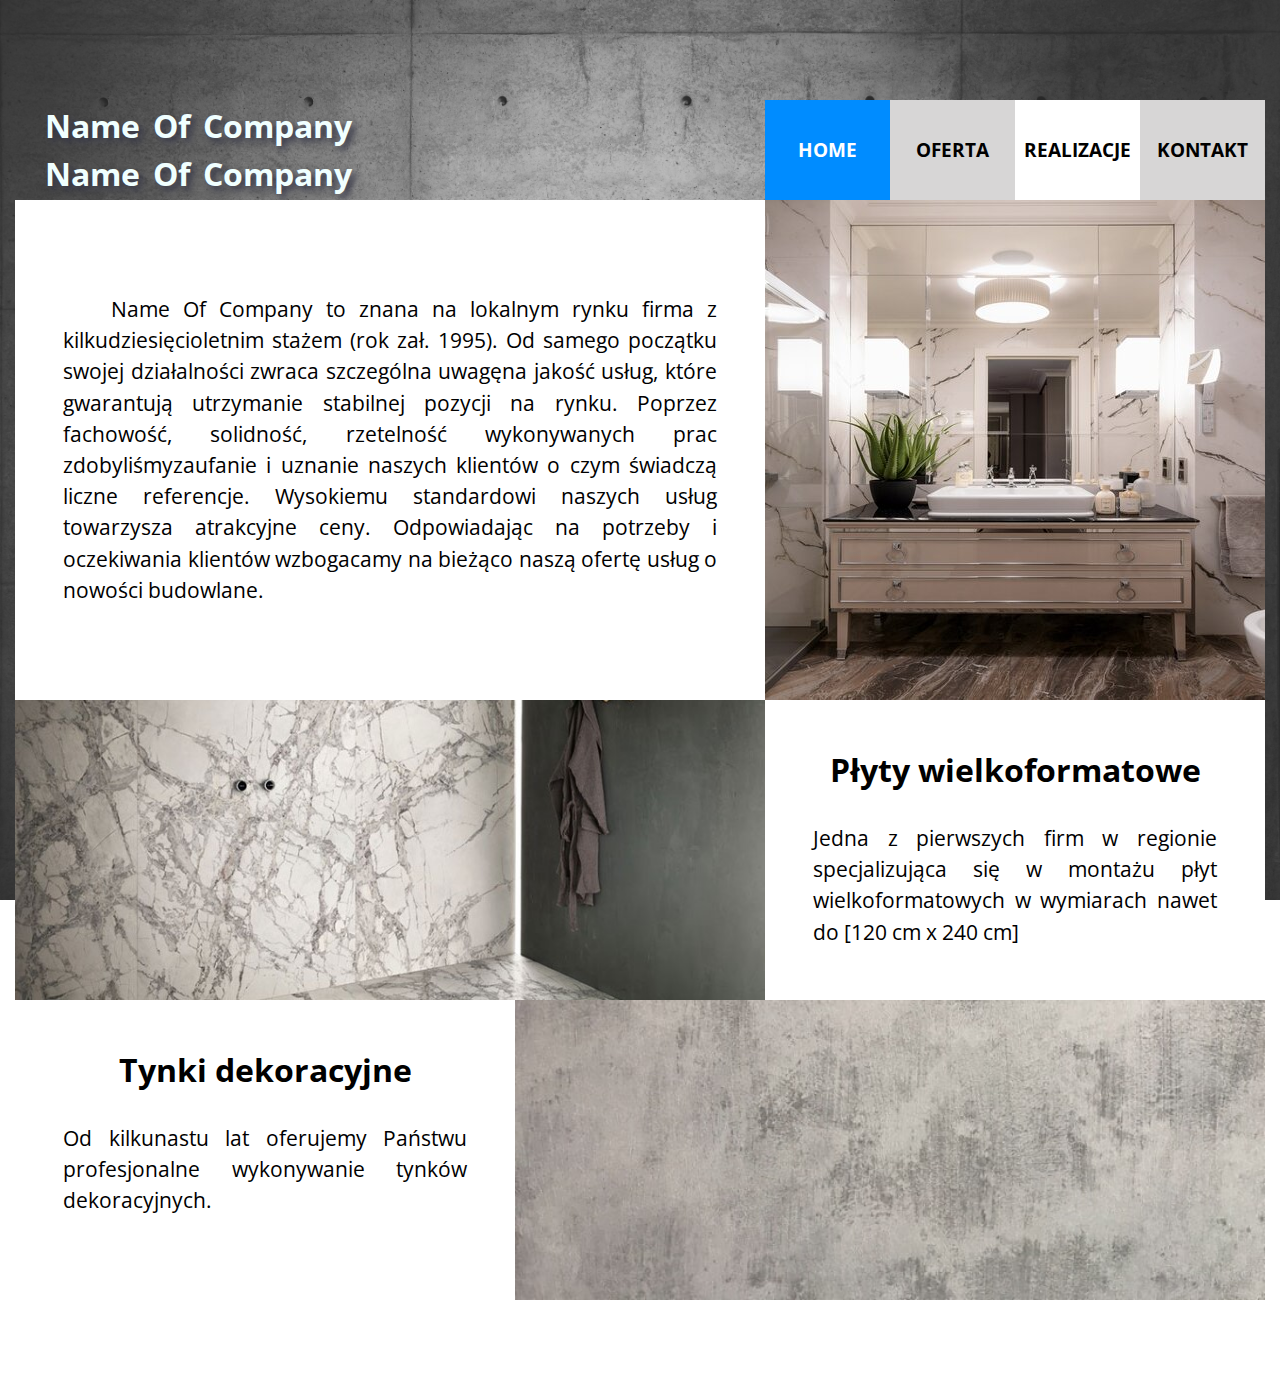
<file: Index.html>
<!DOCTYPE html>
<html lang="en">
  <head>
    <meta charset="UTF-8" />
    <meta http-equiv="X-UA-Compatible" content="IE=edge" />
    <meta name="viewport" content="width=device-width, initial-scale=1.0" />
    <title>Home</title>
    <link rel="stylesheet" href="./css/header.css" />
    <link rel="stylesheet" href="./css/home.css" />

    <link rel="preconnect" href="https://fonts.googleapis.com" />
    <link rel="preconnect" href="https://fonts.gstatic.com" crossorigin />
    <link
      href="https://fonts.googleapis.com/css2?family=Open+Sans:wght@300&display=swap"
      rel="stylesheet"
    />
  </head>

  <style type="text/css">
    body {
      background: url('./assets/images/bgg-image.jpg') no-repeat fixed;
      background-size: cover;
      margin: 0px;
    }
  </style>

  <body>
    <header class="header">
      <div class="wrapper">
        <div class="logo">
          <p>Name Of Company</p>
          <p>Name Of Company</p>
        </div>
        <div class="hamburger">
          <span class="bar"></span>
          <span class="bar"></span>
          <span class="bar"></span>
          <span class="bar"></span>
        </div>
        <div class="navigation">
          <li class="active" data-id="0"><a href="Index.html">Home</a></li>
          <li data-id="1"><a href="offer.html">Oferta</a></li>
          <li data-id="2"><a href="realizacje.html">Realizacje</a></li>
          <li data-id="3"><a href="kontakt.html">Kontakt</a></li>
        </div>
      </div>
    </header>
    <section class="sectionHome">
      <div class="containerHome">
        <div class="mainHome">
          <p>
            Name Of Company to znana na lokalnym rynku firma z kilkudziesięcioletnim
            stażem (rok zał. 1995). Od samego początku swojej działalności
            zwraca szczególna uwagęna jakość usług, które gwarantują utrzymanie
            stabilnej pozycji na rynku. Poprzez fachowość, solidność, rzetelność
            wykonywanych prac zdobyliśmyzaufanie i uznanie naszych klientów o
            czym świadczą liczne referencje. Wysokiemu standardowi naszych usług
            towarzysza atrakcyjne ceny. Odpowiadając na potrzeby i oczekiwania
            klientów wzbogacamy na bieżąco naszą ofertę usług o nowości
            budowlane.
          </p>
        </div>
        <div class="sliders">
          <ul class="sliderContener">
            <li class="slider"><img src="./assets/images/Slider/rs1.jpg" alt="" /></li>
            <li class="slider hidden"><img src="./assets/images/Slider/rs2.jpg" alt="" /></li>
            <li class="slider hidden"><img src="./assets/images/Slider/rs3.jpg" alt="" /></li>
            <li class="slider hidden"><img src="./assets/images/Slider/rs5.jpg" alt="" /></li>
          <ul>
        </div>
      </div>
      <div class="middleHome">
        <div class="one"><img class="image" src="./assets/images/image5.jpg" alt="" /></div>
        <div class="two">
          <h1>Płyty wielkoformatowe</h1>
          <p>
            Jedna z pierwszych firm w regionie specjalizująca się w montażu płyt
            wielkoformatowych w wymiarach nawet do [120 cm x 240 cm]
          </p>
        </div>
      </div>
      <div class="bottonHome">
        <div class="three">
          <h1>Tynki dekoracyjne</h1>
          <p>
            Od kilkunastu lat oferujemy Państwu profesjonalne wykonywanie tynków
            dekoracyjnych.
          </p>
        </div>
        <div class="four"><img src="./assets/images/image6.jpg" alt="" /></div>
      </div>
    </section>
  </body>
  <script src="./js/slider.js"></script>
  <script src="./js/hamburger.js"></script>
</html>
</file>
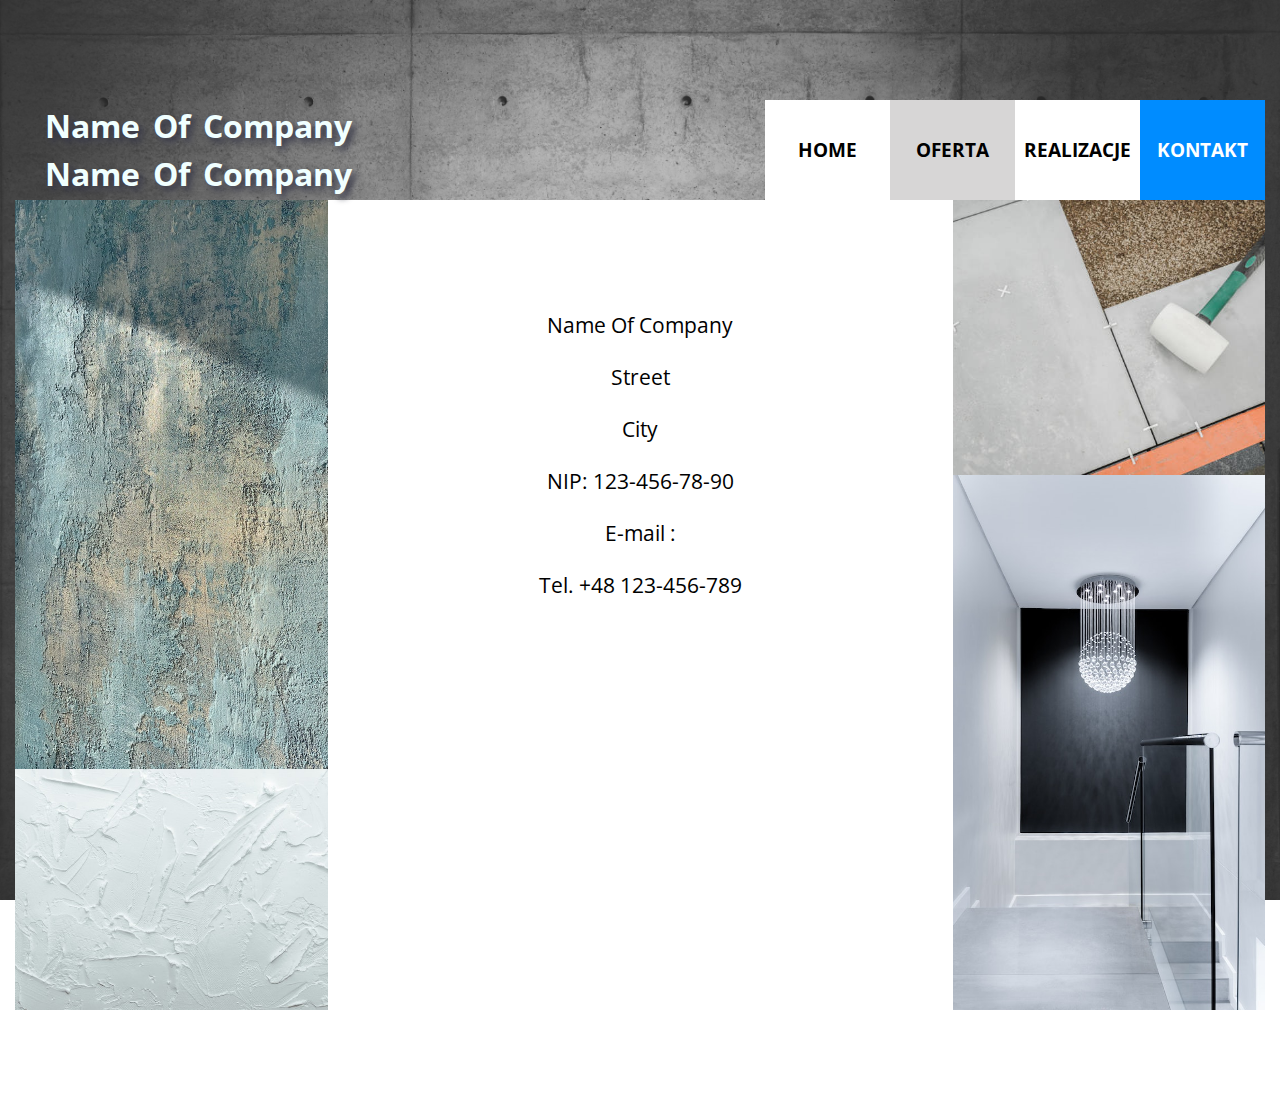
<file: kontakt.html>
<!DOCTYPE html>
<html lang="en">
  <head>
    <meta charset="UTF-8" />
    <meta http-equiv="X-UA-Compatible" content="IE=edge" />
    <meta name="viewport" content="width=device-width, initial-scale=1.0" />
    <title>Contact</title>
    <link rel="stylesheet" href="./css/header.css" />
    <link rel="stylesheet" href="./css/contact.css" />

    <link rel="preconnect" href="https://fonts.googleapis.com" />
    <link rel="preconnect" href="https://fonts.gstatic.com" crossorigin />
    <link
      href="https://fonts.googleapis.com/css2?family=Open+Sans:wght@300&display=swap"
      rel="stylesheet"
    />
  </head>

  <style type="text/css">
    body {
      background: url('./assets/images/bgg-image.jpg') no-repeat fixed;
      background-size: cover;
      margin: 0px;
    }
  </style>

  <body>
    <header class="header">
      <div class="wrapper">
        <div class="logo">
          <p>Name Of Company</p>
          <p>Name Of Company</p>
        </div>
        <div class="hamburger">
          <span class="bar"></span>
          <span class="bar"></span>
          <span class="bar"></span>
          <span class="bar"></span>
        </div>
        <div class="navigation">
          <li><a href="Index.html">Home</a></li>
          <li><a href="offer.html">Oferta</a></li>
          <li><a href="realizacje.html">Realizacje</a></li>
          <li class="active"><a href="kontakt.html">Kontakt</a></li>
        </div>
      </div>
    </header>
    <section class="sectionContact">
      <div class="containerContact">
        <div class="mainContactLeft">
          <li class="image"><img src="./assets/images/image7.jpg" alt="" /></li>
          <li class="image"><img src="./assets/images/image8.jpg" alt="" /></li>
        </div>
        <div class="mainContact">
          <p>Name Of Company</p>
          <p>Street</p>
          <p>City</p>
          <p>NIP: 123-456-78-90</p>
          <p>E-mail : </p>
          <p>Tel. +48 123-456-789</p>
        </div>
        <div class="mainContactRight">
          <li class="image"><img src="./assets/images/image9.jpg" alt="" /></li>
          <li class="image"><img src="./assets/images/image10.jpg" alt="" /></li>
        </div>
      </div>
    </section>
  </body>
  <script src="./js/hamburger.js"></script>
</html>
</file>
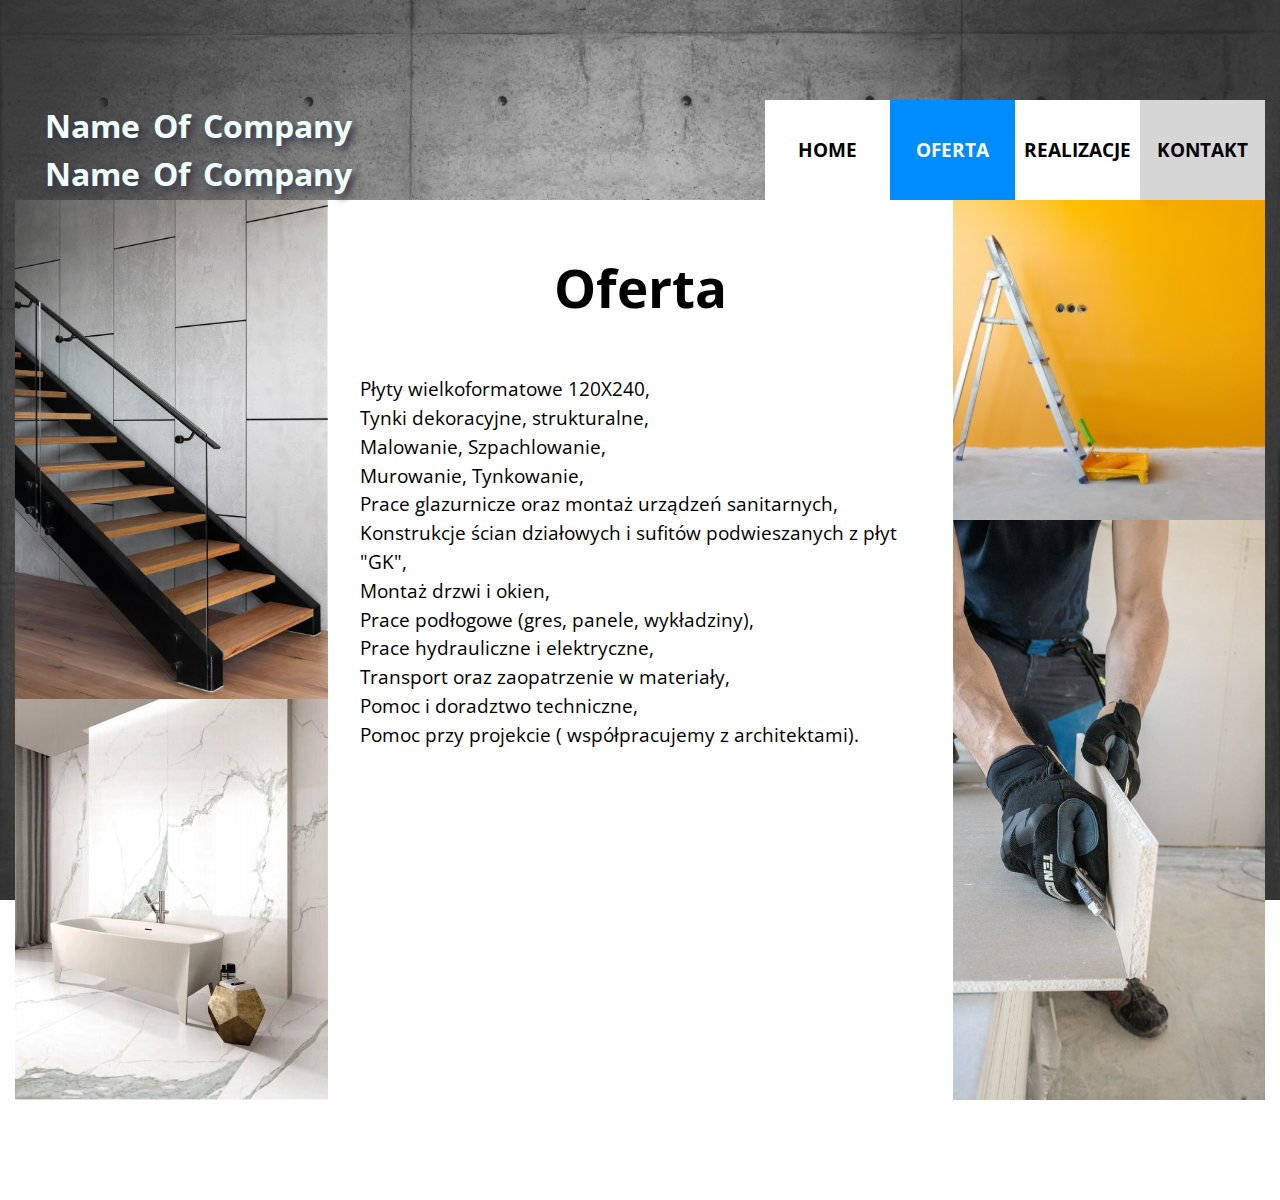
<file: offer.html>
<!DOCTYPE html>
<html lang="en">
  <head>
    <meta charset="UTF-8" />
    <meta http-equiv="X-UA-Compatible" content="IE=edge" />
    <meta name="viewport" content="width=device-width, initial-scale=1.0" />
    <title>Offer</title>
    <link rel="stylesheet" href="./css/header.css" />
    <link rel="stylesheet" href="./css/offer.css" />

    <link rel="preconnect" href="https://fonts.googleapis.com" />
    <link rel="preconnect" href="https://fonts.gstatic.com" crossorigin />
    <link
      href="https://fonts.googleapis.com/css2?family=Open+Sans:wght@300&display=swap"
      rel="stylesheet"
    />
  </head>

  <style type="text/css">
    body {
      background: url('./assets/images/bgg-image.jpg') no-repeat fixed;
      background-size: cover;
      margin: 0px;
    }
  </style>

  <body>
    <header class="header">
      <div class="wrapper">
        <div class="logo">
          <p>Name Of Company</p>
          <p>Name Of Company</p>
        </div>
        <div class="hamburger">
          <span class="bar"></span>
          <span class="bar"></span>
          <span class="bar"></span>
          <span class="bar"></span>
        </div>
        <div class="navigation">
          <li><a href="Index.html">Home</a></li>
          <li class="active"><a href="offer.html">Oferta</a></li>
          <li><a href="realizacje.html">Realizacje</a></li>
          <li><a href="kontakt.html">Kontakt</a></li>
        </div>
      </div>
    </header>
    <section class="sectionOffer">
      <div class="containerOffer">
        <div class="mainOfferLeft">
          <li class="image"><img src="./assets/images/image1.jpg" alt="" /></li>
          <li class="image"><img src="./assets/images/image2.jpg" alt="" /></li>
        </div>
        <div class="mainOfferMiddle">
          <h1>Oferta</h1>
          <p>
            Płyty wielkoformatowe 120X240,<br />Tynki dekoracyjne, strukturalne,<br />Malowanie,
            Szpachlowanie,<br />Murowanie, Tynkowanie,<br />Prace glazurnicze oraz
            montaż urządzeń sanitarnych,<br />Konstrukcje ścian działowych i
            sufitów podwieszanych z płyt "GK",<br />Montaż drzwi i okien,<br />Prace
            podłogowe (gres, panele, wykładziny),<br />Prace hydrauliczne i
            elektryczne,<br />Transport oraz zaopatrzenie w materiały,<br />
            Pomoc i doradztwo techniczne,<br />Pomoc przy projekcie (
            współpracujemy z architektami).
          </p>
        </div>
        <div class="mainOfferRight">
          <li class="image"><img src="./assets/images/image3.jpg" alt="" /></li>
          <li class="image"><img src="./assets/images/image4.jpg" alt="" /></li>
        </div>
      </div>
    </section>
  </body>
  <script src="./js/hamburger.js"></script>
</html>
</file>
<file: css/header.css>
* {
  box-sizing: border-box;
  margin: 0;
  padding: 0;
}

.header {
  align-items: flex-end;
  display: flex;
  height: 200px;
  justify-content: center;
  width: 100%;
}

.wrapper {
  display: flex;
  max-width: 1250px;
  width: 100%;
}

.hamburger {
  display: none;
  cursor: pointer;
}

.bar {
  display: block;
  width: 25px;
  height: 3px;
  margin: 5px auto;
  -webkit-transition: all 0.3s ease-in-out;
  transition: all 0.3s ease-in-out;
  background-color: white;
}

.navigation {
  align-self: flex-end;
  background-color: rgb(255, 255, 255);
  display: flex;
  float: right;
  height: 100px;
  list-style: none;
  width: 100%;
  width: 500px;
}

.navigation > li:nth-child(even) {
  background-color: rgb(215, 214, 214);
}

.navigation li {
  align-items: center;
  display: flex;
  height: 100px;
  justify-content: center;
  width: 125px;
}

.navigation li a {
  color: inherit;
  display: inline-block;
  font-family: 'Open Sans', sans-serif;
  font-size: 1.2rem;
  font-weight: bold;
  height: 100%;
  line-height: 100px;
  text-align: center;
  text-decoration: none;
  text-transform: uppercase;
  width: 100%;
}

.navigation .active {
  background-color: rgb(0, 140, 255) !important;
  color: white;
}
.navigation :hover {
  background-color: rgb(0, 140, 255) !important;
  color: white;
}

.logo {
  display: flex;
  flex-flow: column;
  justify-content: center;
  margin-bottom: 0px;
  margin-left: 30px;
  width: 100%;
}

.logo p {
  color: azure;
  font-family: 'Open Sans', sans-serif;
  font-size: 2rem;
  font-weight: bold;
  line-height: 1.5;
  text-shadow: 4px 4px 6px rgb(53, 54, 71);
  word-spacing: 5px;
}

@media (max-width: 1000px) {
  .header {
    height: auto;
    display: block;
  }

  .wrapper {
    display: block;
    margin: 1rem 0 1rem 0;
  }

  .navigation {
    background-color: white;
    width: auto;
    z-index: 99;
  }

  .navigation li a {
    font-size: 1rem;
  }

  .logo {
    margin: 0 auto;
  }

  .logo p {
    font-size: 1.3rem;
    text-align: center;
  }

  .menuBar {
    display: none;
  }
}

@media (max-width: 768px) {
  .hamburger {
    display: block;
    margin-top: 10px;
  }

  .navigation {
    display: none;
    flex-direction: column;
    margin: 0 auto;
    width: 100%;
    height: 150px;
  }

  .navigation li {
    width: 100%;
    height: 70px;
  }

  .navigation li a {
    line-height: normal;
  }

  .navigation.active {
    display: flex;
  }
}
</file>
<file: css/home.css>
.sectionHome {
  display: flex;
  background-color: rgb(255, 255, 255);
  flex-direction: row;
  flex-wrap: wrap;
  margin: 0 auto;
  max-width: 1250px;
  width: 100%;
  margin-bottom: 100px;
}

.containerHome {
  display: flex;
  height: 500px;
  width: 100%;
}

.mainHome {
  align-items: center;
  background-color: rgb(255, 255, 255);
  display: flex;
  justify-content: center;
  width: calc(100% - 500px);
}

.mainHome p {
  text-align: justify;
  font-family: 'Open Sans', sans-serif;
  font-size: 1.3rem;
  line-height: 1.5;
  margin: 3rem;
  text-indent: 3rem;
}

.sliders {
  align-items: flex-end;
  display: block;
  float: right;
  height: 500px;
  justify-content: flex-end;
  overflow: hidden;
  width: 500px;
}

.sliderContener {
  display: flex;
  height: 500px;
  width: 500px;
}

.slider.hidden {
  display: none;
}

.bottonHome,
.middleHome {
  display: flex;
  width: 100%;
  height: 300px;
}

.middleHome div img,
.bottonHome div img {
  display: flex;
  height: 300px;
  object-fit: cover;
  object-position: left bottom;
  width: 100%;
}

.one,
.four {
  width: 100%;
  max-width: calc(1250px - 500px);
}

.two,
.three {
  align-items: center;
  display: flex;
  flex-direction: column;
  height: 300px;
  width: calc(1250px - 750px);
}


.bottonHome div h1,
.middleHome div h1 {
  margin-top: 3rem;
  font-family: 'Open Sans', sans-serif;
}

.bottonHome div p,
.middleHome div p {
  margin: 2rem 3rem 3rem 3rem;
  text-align: justify;
  font-family: 'Open Sans', sans-serif;
  font-size: 1.3rem;
  line-height: 1.5;
} 

@media (max-width: 1000px) {
  .sectionHome {
    height: auto;
  }

  .containerHome {
    flex-direction: column-reverse;
    height: auto;
  }

  .mainHome {
    margin: 0 auto;
    width: 100%;
  }
  
  .mainHome p {
    font-size: 1rem;
  }

  .slider {
    width: 100%;
    height: 100%;
  }

  .slider img {
    width: 100%;
    height: 100%;
  }

  .sliders {
    margin: 0 auto;
    width: 100%;
    height: 100%;
    max-height: 500px;
    max-width: 500px;
  }

  .sliderContener {
    display: flex;
    height: 100%;
    width: 100%;
  }

  .middleHome,
  .bottonHome {
    flex-direction: column;
    height: 100%;
    align-items: center;
  }

  .bottonHome {
    flex-direction: column-reverse;
  }

  .middleHome div p,
  .bottonHome div p {
    font-size: 1rem;
  }

  .one,
  .four {
    max-width: 100%;
  }

  .two,
  .three {
    height: 100%;
    width: 100%;
  }

}
</file>
<file: css/contact.css>
.sectionContact {
  display: flex;
  width: 100%;
  flex-direction: column;
  flex-wrap: wrap;
  height: 90vh;
  background-color: rgb(255, 255, 255);
  margin: 0 auto;
  max-width: 1250px;
  margin-bottom: 100px;
}

.containerContact {
  display: contents;
}

.mainContactRight,
.mainContactLeft {
  display: flex;
  height: 100%;
  width: 25%;
  flex-wrap: wrap;
  list-style-type: none;
}

.mainContactRight img,
.mainContactLeft img {
  height: 100%;
  object-fit: cover;
  width: 100%;
}

.mainContact {
  display: flex;
  flex-direction: column;
  justify-content: center;
  margin: 100px 0 0 0;
  text-align: center;
  width: 50%;
}

.mainContact p {
  font-family: 'Open Sans', sans-serif;
  font-size: 1.3rem;
  line-height: 2.5;
}

@media (max-width: 1000px) {
  .sectionContact {
    height: auto;
  }
  .mainContactRight,
  .mainContactLeft {
    flex-wrap: nowrap;
    height: 300px;
    margin: 0 auto;
    width: 100%;
    justify-content: center;
  }

  .mainContactLeft li {
    width: 100%;
  }

  .mainContactRight li {
    width: 100%;
  }

  .mainContact {
    margin: 2rem;
    width: auto;
  }

  .mainContact p {
    font-size: 1rem;
    line-height: 1.5;
    margin: 0;
    text-align: center;
  }

}
</file>
<file: css/offer.css>
.sectionOffer {
  display: flex;
  width: 100%;
  flex-direction: row;
  flex-wrap: wrap;
  height: 100vh;
  background-color: rgb(255, 255, 255);
  margin: 0 auto;
  max-width: 1250px;
  margin-bottom: 100px;
}

.containerOffer {
  display: contents;
}

.mainOfferRight,
.mainOfferLeft {
  display: flex;
  height: 100%;
  width: 25%;
  flex-wrap: wrap;
  list-style-type: none;
}

.mainOfferRight img,
.mainOfferLeft img {
  height: 100%;
  object-fit: cover;
  width: 100%;
}

.mainOfferMiddle {
  display: flex;
  height: 100%;
  width: 50%;
  flex-direction: column;
  text-align: start;
}

.mainOfferMiddle h1 {
  margin-top: 3rem;
  font-family: 'Open Sans', sans-serif;
  font-size: 3.3rem;
  line-height: 1.5;
  text-align: center;
}

.mainOfferMiddle p {
  margin: 2rem;
  margin-top: 3rem;
  font-family: 'Open Sans', sans-serif;
  font-size: 1.2rem;
  line-height: 1.5;
}

@media (max-width: 1000px) {
  .sectionOffer {
    height: auto; 
  }

  .sectionOffer {
    flex-direction: column;
  }

  .mainOfferLeft,
  .mainOfferRight {
    flex-wrap: nowrap;
    height: 300px;
    justify-content: center;
    margin: 0 auto;
    width: auto;
  }

  .mainOfferLeft li {
    width: 100%;
  }

  .mainOfferMiddle {
    height: auto;
    justify-content: center;
    margin: 0 2rem 2rem 2rem;
    width: auto;
  }

  .mainOfferMiddle h1{
    font-size: 2rem;
    margin: 2rem;
  }

  .mainOfferMiddle p{
    font-size: 1rem;
    line-height: 1.5;
    margin: 0;
    text-align: center;
  }

  .mainOfferRight li {
    width: 100%;
  }

}
</file>
